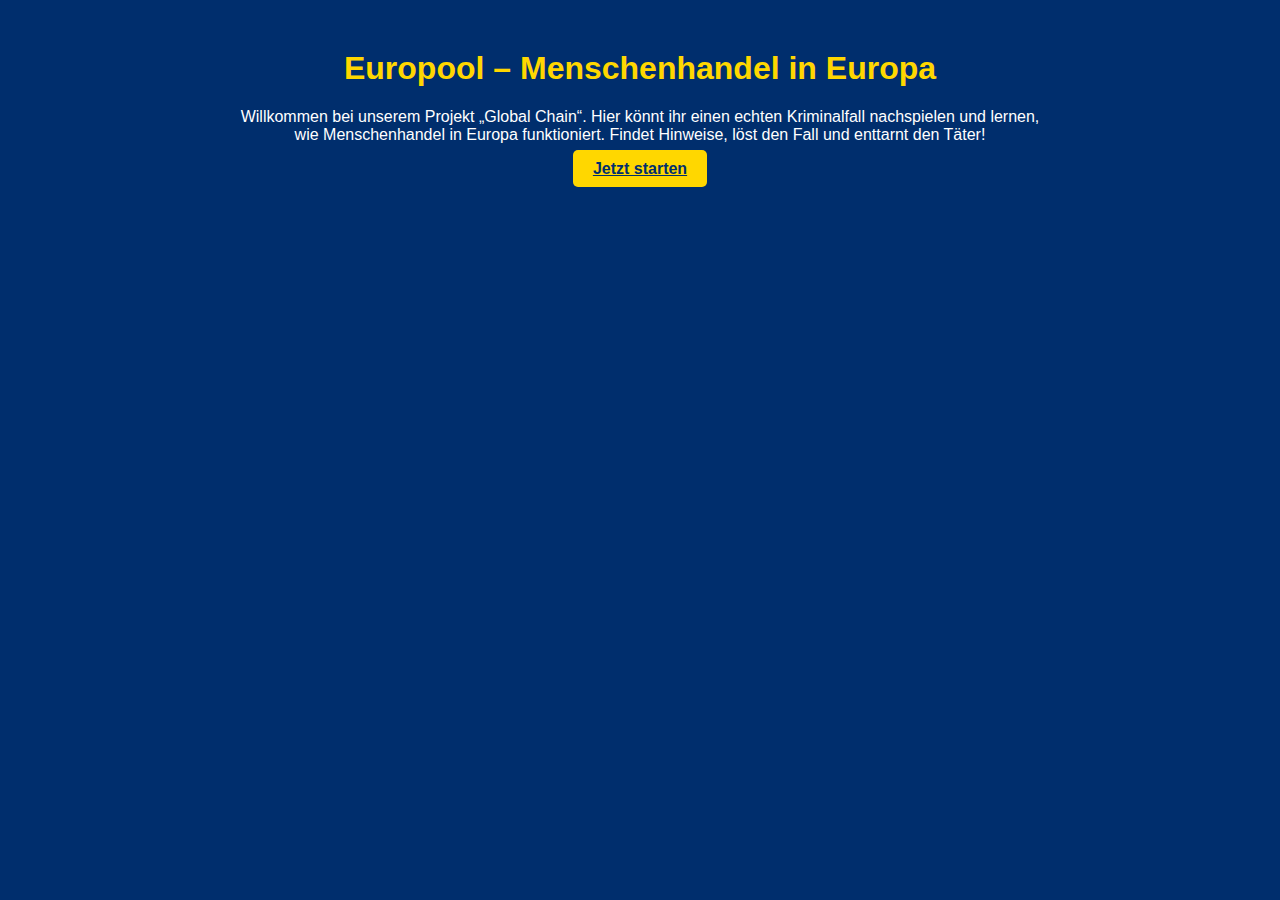
<file: index.html>
<!DOCTYPE html>
<html lang="de">
<head>
  <meta charset="UTF-8">
  <title>Europool – Global Chain</title>
  <link rel="stylesheet" href="style.css">
</head>
<body>
  <div class="container">
    <h1>Europool – Menschenhandel in Europa</h1>
    <p>Willkommen bei unserem Projekt „Global Chain“. 
       Hier könnt ihr einen echten Kriminalfall nachspielen 
       und lernen, wie Menschenhandel in Europa funktioniert. 
       Findet Hinweise, löst den Fall und enttarnt den Täter!</p>
    <a href="fallakte.html" class="button">Jetzt starten</a>
  </div>
</body>
</html>
</file>
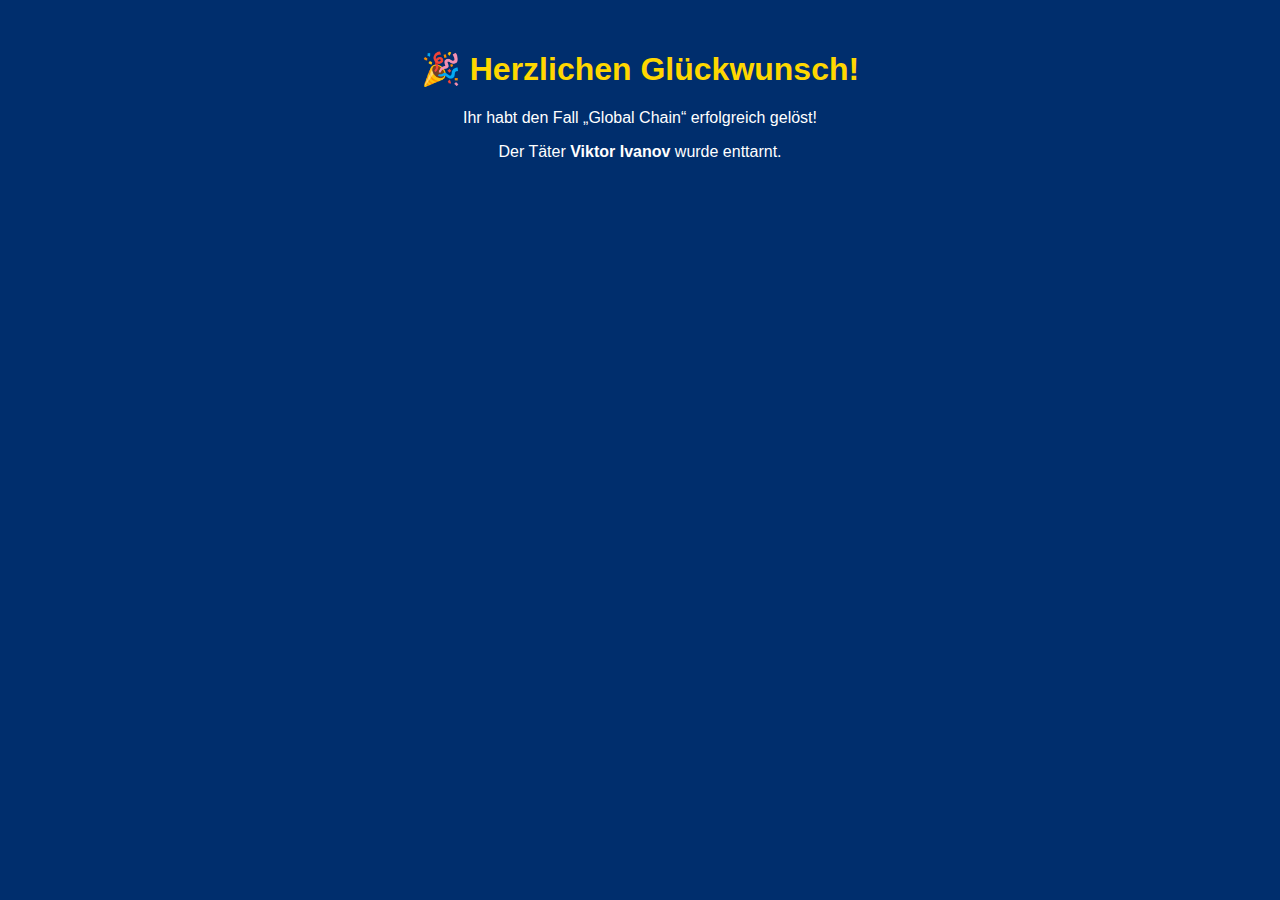
<file: erfolg.html>
<!DOCTYPE html>
<html lang="de">
<head>
  <meta charset="UTF-8">
  <title>Fall gelöst!</title>
  <link rel="stylesheet" href="style.css">
</head>
<body>
  <div class="container">
    <h1>🎉 Herzlichen Glückwunsch!</h1>
    <p>Ihr habt den Fall „Global Chain“ erfolgreich gelöst!</p>
    <p>Der Täter <strong>Viktor Ivanov</strong> wurde enttarnt.</p>
  </div>
</body>
</html>
</file>
<file: style.css>
body {
  font-family: Arial, sans-serif;
  background-color: #002E6D; /* Europol Blau */
  color: white;
  text-align: center;
  margin: 0;
  padding: 0;
}

.container {
  margin: 50px auto;
  width: 80%;
  max-width: 800px;
}

h1, h2 {
  color: #FFD700; /* Europol Gelb */
}

.button, button {
  background-color: #FFD700;
  color: #002E6D;
  padding: 10px 20px;
  margin: 15px;
  border: none;
  border-radius: 5px;
  cursor: pointer;
  font-weight: bold;
}

.button:hover, button:hover {
  background-color: white;
}
</file>
